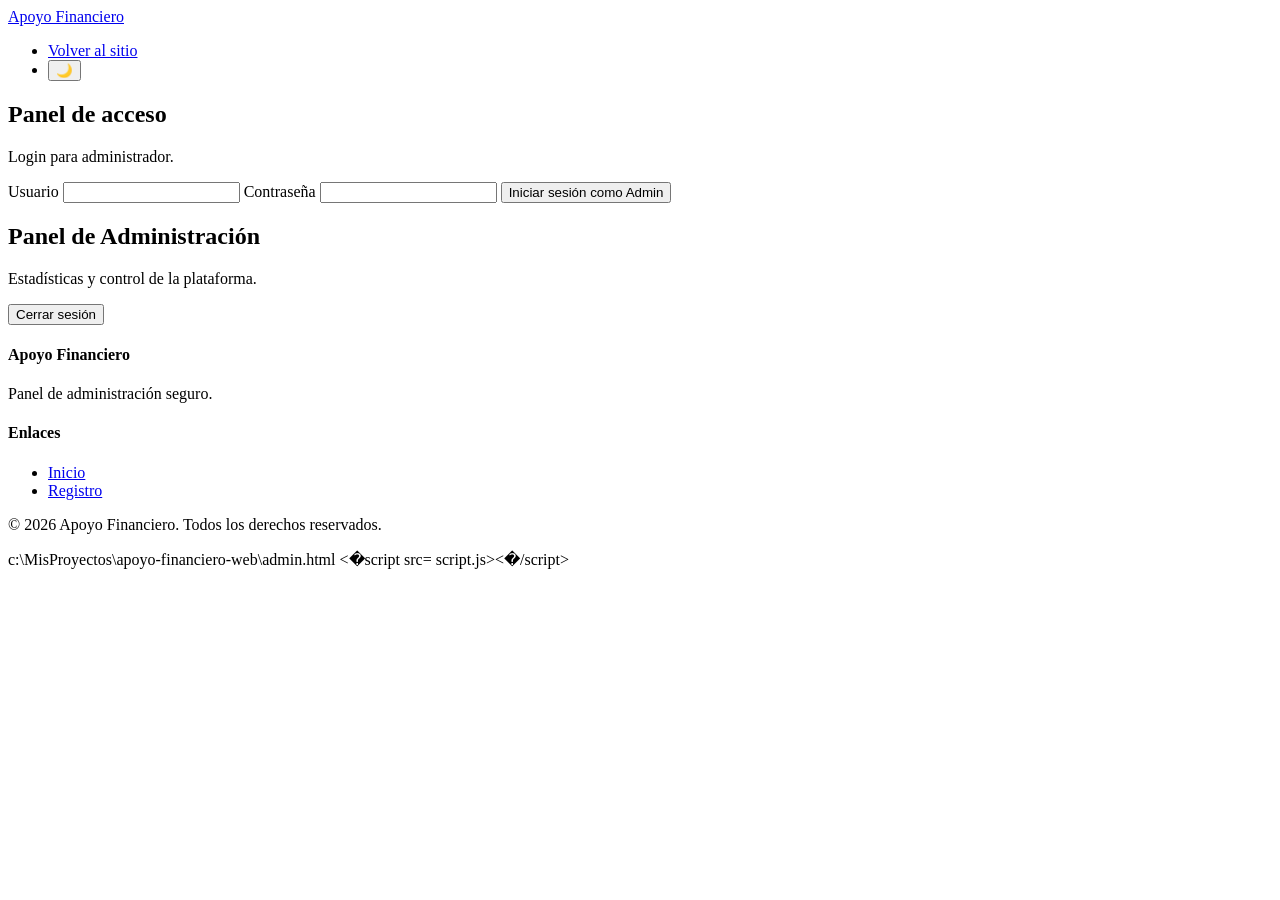
<file: admin.html>
<!DOCTYPE html>
<html lang="es">
<head>
  <meta name="description" content="Panel de administración de Apoyo Financiero. Acceso restringido.">
  <meta name="keywords" content="admin, panel, apoyo financiero">
  <meta name="author" content="Apoyo Financiero">
  <meta property="og:title" content="Administración - Apoyo Financiero">
  <meta property="og:description" content="Panel seguro para gestionar registros y estadísticas.">
  <meta property="og:image" content="https://Jose061125.github.io/apoyo-financiero-web/icon-512.png">
  <meta property="og:url" content="https://Jose061125.github.io/apoyo-financiero-web/admin.html">
  <meta name="twitter:card" content="summary_large_image">
  <link rel="preconnect" href="https://fonts.googleapis.com" />
  <link rel="preconnect" href="https://fonts.gstatic.com" crossorigin />
  <link href="https://fonts.googleapis.com/css2?family=Inter:wght@400;500;600;700;800&family=Poppins:wght@400;600;700&display=swap" rel="stylesheet" />
  <link rel="manifest" href="manifest.json">
</head>
<body>
  <header class="site-header">
    <nav class="navbar">
      <div class="container nav-container">
        <a href="index.html" class="logo">Apoyo Financiero</a>
        <ul class="nav-list">
          <li><a href="index.html">Volver al sitio</a></li>
          <li><button id="theme-toggle" class="theme-btn" aria-label="Cambiar tema">🌙</button></li>
        </ul>
      </div>
    </nav>
  </header>

  <main class="container">
    <section id="auth" class="form-section">
      <h2>Panel de acceso</h2>
      <p>Login para administrador.</p>
      <form id="login-form">
        <label for="login-user">Usuario</label>
        <input type="text" id="login-user" required />
        <label for="login-pass">Contraseña</label>
        <input type="password" id="login-pass" required />
        <button type="submit" class="btn btn-primary">Iniciar sesión como Admin</button>
      </form>
      <p id="login-msg" class="resultado"></p>
    </section>

    <section id="adminPanel" class="form-section hidden">
      <h2>Panel de Administración</h2>
      <p>Estadísticas y control de la plataforma.</p>
      <div class="admin-stats-grid" id="admin-stats"></div>
      <div class="bar-chart">
        <div class="bar" title="Usuarios"></div>
        <div class="bar" title="Referidos"></div>
        <div class="bar" title="Productos"></div>
      </div>
      <button id="logout-btn" class="btn btn-secondary">Cerrar sesión</button>
    </section>
  </main>

  <footer class="site-footer">
    <div class="container footer-content">
      <div class="footer-section">
        <h4>Apoyo Financiero</h4>
        <p>Panel de administración seguro.</p>
      </div>
      <div class="footer-section">
        <h4>Enlaces</h4>
        <ul>
          <li><a href="index.html">Inicio</a></li>
          <li><a href="registro.html">Registro</a></li>
        </ul>
      </div>
    </div>
    <div class="footer-bottom">
      <p>&copy; 2026 Apoyo Financiero. Todos los derechos reservados.</p>
    </div>
  </footer></content>
<parameter name="filePath">c:\MisProyectos\apoyo-financiero-web\admin.html    < s c r i p t   s r c =  
 s c r i p t . j s > < / s c r i p t >  
 
</file>
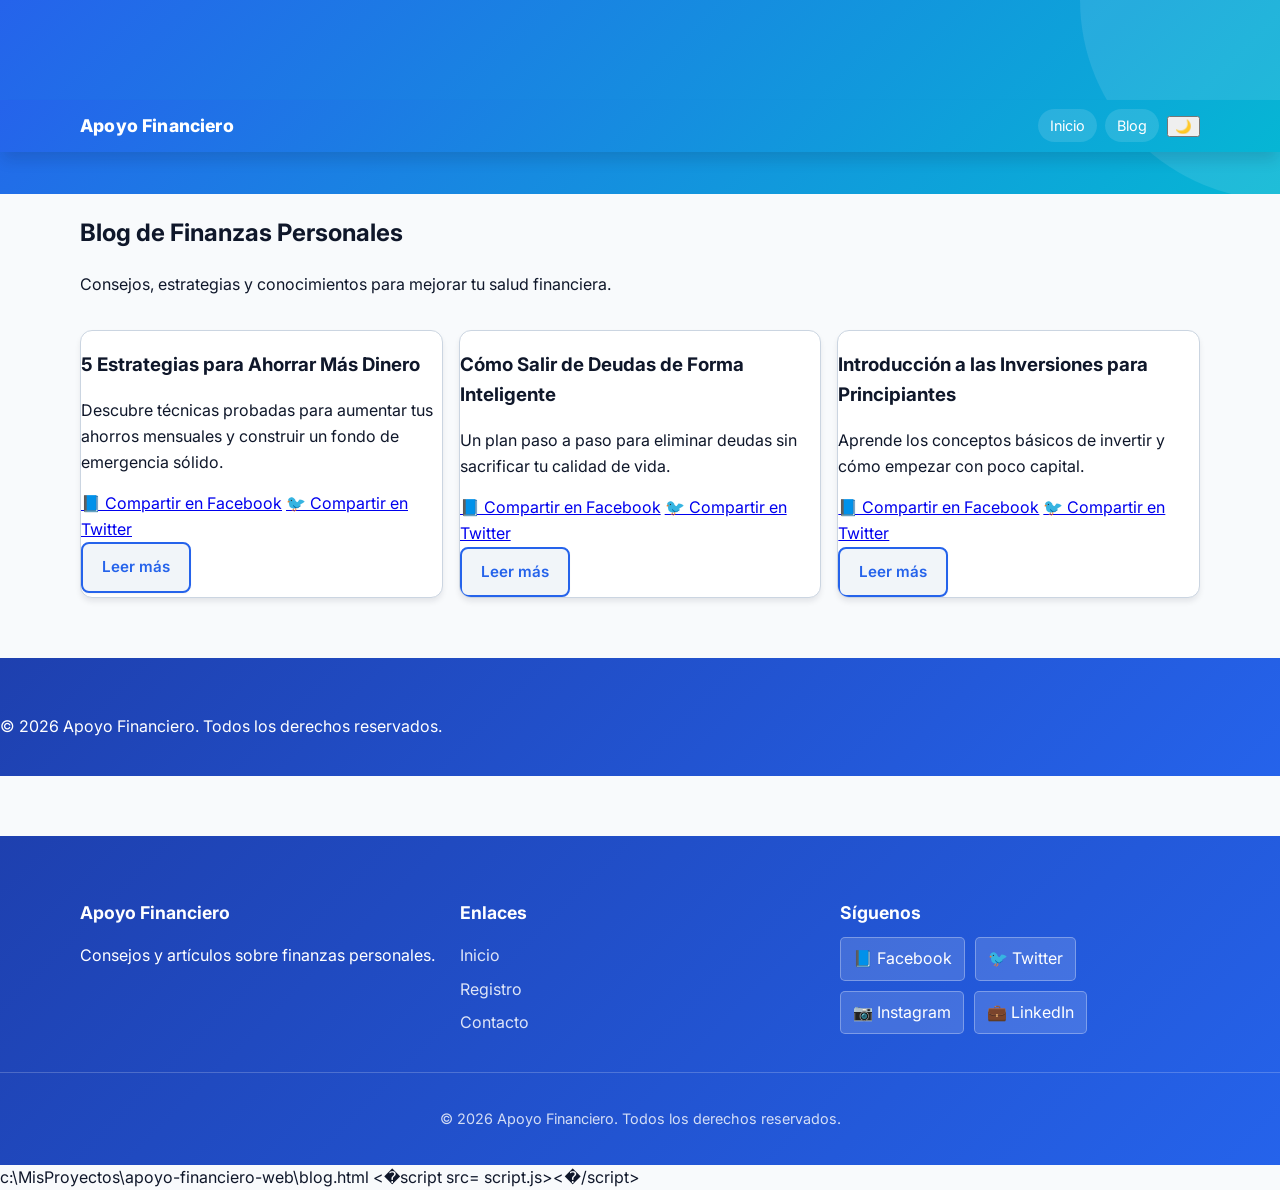
<file: blog.html>
<!DOCTYPE html>
<html lang="es">
<head>
  <meta name="description" content="Artículos y consejos sobre finanzas personales, ahorro e inversiones.">
  <meta name="keywords" content="blog finanzas, consejos ahorro, inversiones">
  <meta name="author" content="Apoyo Financiero">
  <meta property="og:title" content="Blog - Apoyo Financiero">
  <meta property="og:description" content="Consejos, estrategias y conocimientos para mejorar tu salud financiera.">
  <meta property="og:image" content="https://Jose061125.github.io/apoyo-financiero-web/icon-512.png">
  <meta property="og:url" content="https://Jose061125.github.io/apoyo-financiero-web/blog.html">
  <meta name="twitter:card" content="summary_large_image">
  <link rel="preconnect" href="https://fonts.googleapis.com" />
  <link rel="preconnect" href="https://fonts.gstatic.com" crossorigin />
  <link href="https://fonts.googleapis.com/css2?family=Inter:wght@400;500;600;700;800&family=Poppins:wght@400;600;700&display=swap" rel="stylesheet" />
  <link rel="stylesheet" href="styles.css" />
  <link rel="manifest" href="manifest.json">
</head>
<body>
  <header class="site-header">
    <nav class="navbar">
      <div class="container nav-container">
        <a href="index.html" class="logo">Apoyo Financiero</a>
        <ul class="nav-list">
          <li><a href="index.html">Inicio</a></li>
          <li><a href="blog.html">Blog</a></li>
          <li><button id="theme-toggle" class="theme-btn" aria-label="Cambiar tema">🌙</button></li>
        </ul>
      </div>
    </nav>
  </header>

  <main class="container">
    <section class="section-with-title">
      <h1>Blog de Finanzas Personales</h1>
      <p>Consejos, estrategias y conocimientos para mejorar tu salud financiera.</p>
    </section>

    <section class="cards-grid section-with-title">
      <article class="card blog-post">
        <h3>5 Estrategias para Ahorrar Más Dinero</h3>
        <p>Descubre técnicas probadas para aumentar tus ahorros mensuales y construir un fondo de emergencia sólido.</p>
        <div class="share-buttons">
          <a href="https://www.facebook.com/sharer/sharer.php?u=https://Jose061125.github.io/apoyo-financiero-web/blog.html" target="_blank" rel="noopener">📘 Compartir en Facebook</a>
          <a href="https://twitter.com/intent/tweet?url=https://Jose061125.github.io/apoyo-financiero-web/blog.html&text=5 Estrategias para Ahorrar Más Dinero" target="_blank" rel="noopener">🐦 Compartir en Twitter</a>
        </div>
        <a href="#" class="btn btn-secondary">Leer más</a>
      </article>
      <article class="card blog-post">
        <h3>Cómo Salir de Deudas de Forma Inteligente</h3>
        <p>Un plan paso a paso para eliminar deudas sin sacrificar tu calidad de vida.</p>
        <div class="share-buttons">
          <a href="https://www.facebook.com/sharer/sharer.php?u=https://Jose061125.github.io/apoyo-financiero-web/blog.html" target="_blank" rel="noopener">📘 Compartir en Facebook</a>
          <a href="https://twitter.com/intent/tweet?url=https://Jose061125.github.io/apoyo-financiero-web/blog.html&text=Cómo Salir de Deudas de Forma Inteligente" target="_blank" rel="noopener">🐦 Compartir en Twitter</a>
        </div>
        <a href="#" class="btn btn-secondary">Leer más</a>
      </article>
      <article class="card blog-post">
        <h3>Introducción a las Inversiones para Principiantes</h3>
        <p>Aprende los conceptos básicos de invertir y cómo empezar con poco capital.</p>
        <div class="share-buttons">
          <a href="https://www.facebook.com/sharer/sharer.php?u=https://Jose061125.github.io/apoyo-financiero-web/blog.html" target="_blank" rel="noopener">📘 Compartir en Facebook</a>
          <a href="https://twitter.com/intent/tweet?url=https://Jose061125.github.io/apoyo-financiero-web/blog.html&text=Introducción a las Inversiones para Principiantes" target="_blank" rel="noopener">🐦 Compartir en Twitter</a>
        </div>
        <a href="#" class="btn btn-secondary">Leer más</a>
      </article>
    </section>
  </main>

  <footer class="site-footer">
    <p>&copy; 2026 Apoyo Financiero. Todos los derechos reservados.</p>
  </footer>

  <footer class="site-footer">
    <div class="container footer-content">
      <div class="footer-section">
        <h4>Apoyo Financiero</h4>
        <p>Consejos y artículos sobre finanzas personales.</p>
      </div>
      <div class="footer-section">
        <h4>Enlaces</h4>
        <ul>
          <li><a href="index.html">Inicio</a></li>
          <li><a href="registro.html">Registro</a></li>
          <li><a href="index.html#contacto">Contacto</a></li>
        </ul>
      </div>
      <div class="footer-section">
        <h4>Síguenos</h4>
        <div class="social-links">
          <a href="https://facebook.com/apoyofinanciero" target="_blank" rel="noopener" aria-label="Facebook">📘 Facebook</a>
          <a href="https://twitter.com/apoyofinanciero" target="_blank" rel="noopener" aria-label="Twitter">🐦 Twitter</a>
          <a href="https://instagram.com/apoyofinanciero" target="_blank" rel="noopener" aria-label="Instagram">📷 Instagram</a>
          <a href="https://linkedin.com/company/apoyofinanciero" target="_blank" rel="noopener" aria-label="LinkedIn">💼 LinkedIn</a>
        </div>
      </div>
    </div>
    <div class="footer-bottom">
      <p>&copy; 2026 Apoyo Financiero. Todos los derechos reservados.</p>
    </div>
  </footer></content>
<parameter name="filePath">c:\MisProyectos\apoyo-financiero-web\blog.html    < s c r i p t   s r c = 
 
 s c r i p t . j s > < / s c r i p t > 
 
 
</file>
<file: styles.css>
﻿/* estilos base */
:root {
  --fondo: #f8fafc;
  --primario: #2563eb;
  --primario-dark: #1e40af;
  --primario-light: #3b82f6;
  --secundario: #06b6d4;
  --secundario-dark: #0891b2;
  --accento: #f59e0b;
  --exito: #10b981;
  --error: #ef4444;
  --texto: #0f172a;
  --texto-light: #475569;
  --gris-claro: #f1f5f9;
  --gris-medio: #cbd5e1;
  --gris-oscuro: #64748b;
  --blanco: #ffffff;
  --sombra-sm: 0 1px 2px 0 rgba(15, 23, 42, 0.05);
  --sombra-md: 0 4px 6px -1px rgba(15, 23, 42, 0.1);
  --sombra-lg: 0 10px 15px -3px rgba(15, 23, 42, 0.15);
}

[data-theme="dark"] {
  --fondo: #0f172a;
  --primario: #3b82f6;
  --primario-dark: #2563eb;
  --primario-light: #60a5fa;
  --secundario: #06b6d4;
  --secundario-dark: #0891b2;
  --accento: #fbbf24;
  --texto: #f1f5f9;
  --texto-light: #cbd5e1;
  --gris-claro: #1e293b;
  --gris-medio: #334155;
  --gris-oscuro: #94a3b8;
  --blanco: #1e293b;
}
* { box-sizing: border-box; }
html { scroll-behavior: smooth; }
body {
  margin: 0;
  font-family: 'Inter', 'Poppins', system-ui, -apple-system, Segoe UI, sans-serif;
  background: var(--fondo);
  color: var(--texto);
  line-height: 1.6;
  transition: background 0.3s ease, color 0.3s ease;
}
.container { width: min(1120px, 94%); margin: 0 auto; }
.navbar {
  position: sticky;
  top: 0;
  z-index: 999;
  background: linear-gradient(135deg, var(--primario), var(--secundario));
  backdrop-filter: blur(10px);
  box-shadow: var(--sombra-lg);
  transition: all 0.3s ease;
}
.nav-container { display: flex; align-items: center; justify-content: space-between; padding: 12px 0; }
.logo { font-weight: 800; letter-spacing: 0.01em; color: #fff; text-decoration: none; font-size: 1.1rem; }
.nav-list { margin: 0; padding: 0; list-style: none; display: flex; flex-wrap: wrap; gap: 8px; }
.nav-list li a { color: #fff; text-decoration: none; font-size: 0.9rem; background: rgba(255, 255, 255, 0.12); border-radius: 999px; padding: 8px 12px; transition: all 0.2s ease; }
.nav-list li a:hover { background: rgba(255, 255, 255, 0.25); }
.site-header { 
  background: linear-gradient(135deg, var(--primario) 0%, var(--secundario) 100%);
  color: #fff; 
  padding: 100px 0 42px; 
  text-align: center;
  position: relative;
  overflow: hidden;
}
.site-header::before {
  content: '';
  position: absolute;
  top: 0;
  right: 0;
  width: 400px;
  height: 400px;
  background: rgba(255, 255, 255, 0.1);
  border-radius: 50%;
  transform: translate(50%, -50%);
}
.site-header h1 { 
  margin: 0 0 16px; 
  font-size: clamp(2rem, 5vw, 3.5rem); 
  line-height: 1.1;
  font-weight: 800;
  letter-spacing: -0.02em;
}
.site-header p { 
  margin: 16px auto 0; 
  width: min(87%, 620px); 
  font-size: 1.1rem; 
  line-height: 1.7; 
  opacity: 0.95;
}
.hero { margin-top: 44px; }
.hero-grid { display: grid; grid-template-columns: 1fr 1fr; align-items: center; gap: 1.5rem; }
.hero-text h1 { margin: 0 0 16px; font-size: clamp(2rem, 4.5vw, 3.2rem); line-height: 1.1; }
.hero-text p { margin: 0 0 22px; color: #2b4b73; font-size: 1.15rem; }
.hero-actions { display: flex; flex-wrap: wrap; gap: 12px; }
.hero-image { position: relative; min-height: 280px; border-radius: 18px; background: linear-gradient(145deg, #1d4ed8, #0ea5e9);
  box-shadow: 0 18px 35px rgba(22, 31, 84, 0.25);
}
.hero-image::before { content: ''; position: absolute; inset: 0; background-image: url('https://images.unsplash.com/photo-1529270292373-86f672b4dbfd?auto=format&fit=crop&w=1200&q=80'); background-size: cover; background-position: center; opacity: 0.45; border-radius: 18px; }
.section-with-title .section-title, .form-section h2 { font-weight: 700; color: #122f58; text-align: center; margin-bottom: 1rem; }
.section-title { margin-top: 16px; }
.cards-grid { display: grid; grid-template-columns: repeat(auto-fit, minmax(250px, 1fr)); gap: 1rem; margin: 32px 0 22px; }
.card { 
  background: var(--blanco); 
  border-radius: 12px; 
  border: 1px solid var(--gris-medio); 
  overflow: hidden; 
  box-shadow: var(--sombra-md); 
  transition: all 0.3s ease; 
}
.card:hover { 
  transform: translateY(-8px); 
  box-shadow: var(--sombra-lg);
  border-color: var(--primario);
}
.plan-card img { width: 100%; height: 170px; object-fit: cover; }
.card-body { padding: 20px; }
.card-body h3 { 
  margin: 0 0 10px; 
  font-size: 1.24rem;
  color: var(--primario);
}
.card-body p { 
  margin: 0 0 12px; 
  color: var(--texto-light);
}
.card-body ul { margin: 0 0 14px; padding-left: 18px; color: #3f5d7e; }
.card-body ul li { margin-bottom: 6px; }
.precio { font-weight: 800; margin-bottom: 12px; color: #0f4f99; }
.card-body button { width: 100%; }
.card.premium { border-color: #5c81cb; }
.card.premium .precio { color: #0f3f6b; }
.beneficios-grid { display: grid; grid-template-columns: repeat(auto-fit, minmax(210px, 1fr)); gap: 12px; margin-top: 14px; }
.beneficio-item { background: #fff; border: 1px solid #dbe7f5; border-radius: 12px; color: #1d3f6d; padding: 16px; font-weight: 600; box-shadow: 0 8px 20px rgba(98, 125, 173, 0.09); }
.form-section { background: #fff; padding: 24px; border-radius: 16px; box-shadow: 0 8px 20px rgba(31, 58, 95, 0.08); margin-bottom: 24px; }
.form-section h2 { margin-top: 0; }
.registro-prueba-social { margin: 16px 0 20px; padding: 14px 16px; background: linear-gradient(130deg, rgba(32, 71, 155, 0.08), rgba(20, 127, 181, 0.1)); border: 1px solid rgba(22, 79, 155, 0.2); border-radius: 12px; text-align: center; }
.registro-prueba-social p { margin: 0; color: #144f88; font-weight: 700; font-size: 1.03rem; }
#contador-registros { color: #0f3e8f; font-size: 1.3rem; }
.referencia { margin: 20px 0 24px; }
.ref-box { display: flex; align-items: center; gap: 10px; flex-wrap: wrap; margin: 8px 0; }
.ref-box input { width: 225px; max-width: 100%; border: 1px solid #bccde5; border-radius: 10px; padding: 10px; }
.qr-result { display: flex; flex-direction: column; align-items: center; gap: 8px; margin-top: 10px; }
.qr-result img { width: 170px; height: 170px; border-radius: 12px; border: 1px solid #c9ddf3; box-shadow: 0 8px 16px rgba(23, 60, 103, 0.14); }
.qr-result p { color: #1d4676; font-size: 0.93rem; }
@media (max-width: 720px) { .ref-box { flex-direction: column; align-items: stretch; } }
.beneficios-rapidos { display: grid; grid-template-columns: repeat(3, minmax(0, 1fr)); gap: 14px; margin: 20px 0 18px; }
.beneficio-card { 
  background: linear-gradient(135deg, rgba(37, 99, 235, 0.1), rgba(6, 182, 212, 0.1));
  border: 2px solid var(--primario-light);
  border-radius: 12px; 
  padding: 20px; 
  transition: all 0.3s ease;
  animation: slideIn 0.6s ease forwards;
}
.beneficio-card h3 { 
  margin: 0 0 8px; 
  font-size: 1.05rem; 
  color: var(--primario);
  font-weight: 600;
}
.beneficio-card p { 
  margin: 0; 
  color: var(--texto-light); 
  font-size: 0.92rem;
}
.beneficio-card:hover { 
  transform: translateY(-8px); 
  box-shadow: 0 16px 30px rgba(37, 99, 235, 0.25);
  border-color: var(--secundario);
}
@media (max-width: 720px) { .beneficios-rapidos { grid-template-columns: 1fr; } }
.productos-grid { display: grid; grid-template-columns: repeat(auto-fit, minmax(230px, 1fr)); gap: 12px; margin-top: 16px; }
.producto-card { background: #fff; border: 1px solid #dbe8f5; border-radius: 12px; padding: 14px; box-shadow: 0 8px 20px rgba(32, 68, 120, 0.08); transition: transform 0.2s ease, box-shadow 0.2s ease; }
.producto-card:hover { transform: translateY(-3px); box-shadow: 0 14px 26px rgba(32, 68, 120, 0.2); }
.producto-card h3 { margin: 0 0 8px; color: #134d8f; }
.producto-card p { margin: 0 0 10px; color: #456b8d; font-size: 0.9rem; }
.producto-card .precio { font-size: 1.1rem; font-weight: 700; color: #0852a4; }
.producto-card .badge { display: inline-block; border-radius: 999px; font-size: 0.78rem; padding: 4px 8px; background: #edf8ff; color: #0c5d9f; margin-top: 6px; }
.dashboard-card { background: #f8fbff; border: 1px solid #cce1f7; border-radius: 12px; padding: 14px; margin-bottom: 10px; color: #164a7f; }
.dashboard-card strong { color: #0f3c7c; }
.testimonios-grid { display: grid; grid-template-columns: repeat(auto-fit, minmax(235px, 1fr)); gap: 12px; }
.testimonio { background: #fff; border: 1px solid #d9e7f7; padding: 16px; border-radius: 12px; box-shadow: 0 6px 18px rgba(23, 43, 78, 0.08); }
.testimonio p { margin-bottom: 10px; color: #1a3861; font-style: italic; }
.testimonio span { font-weight: 700; font-size: 0.9rem; color: #133169; }
.faq-item { background: #f8fbff; border: 1px solid #d8e9f8; padding: 14px; border-left: 4px solid var(--primario); border-radius: 9px; margin-bottom: 10px; }
.faq-item h3 { margin-bottom: 6px; }
.checkbox-group { display: flex; align-items: flex-start; gap: 8px; margin: 12px 0 6px; }
.checkbox-group input[type="checkbox"] { width: auto; margin: 0; }
.checkbox-group label { margin: 0; font-weight: 500; }
input:focus, textarea:focus, select:focus { 
  outline: 2px solid var(--primario-light); 
  border-color: var(--primario);
  background: var(--blanco);
  box-shadow: 0 0 0 3px rgba(37, 99, 235, 0.1);
}
input.error, textarea.error, select.error { 
  border-color: var(--error); 
  background-color: rgba(239, 68, 68, 0.05);
}
input.success, textarea.success, select.success { 
  border-color: var(--exito); 
  background-color: rgba(16, 185, 129, 0.05);
}
.error-message { color: #b81f1f; font-size: 0.85rem; margin-top: 4px; display: none; font-weight: 500; }
.btn.loading { opacity: 0.7; cursor: not-allowed; position: relative; }
.btn.loading::after { content: ''; position: absolute; width: 16px; height: 16px; margin: auto; border: 2px solid #ffffff; border-top-color: transparent; border-radius: 50%; animation: spin 1s linear infinite; top: 0; bottom: 0; right: 8px; }
@keyframes spin { to { transform: rotate(360deg); } }

@keyframes slideIn {
  from { opacity: 0; transform: translateY(20px); }
  to { opacity: 1; transform: translateY(0); }
}

@keyframes slideInLeft {
  from { opacity: 0; transform: translateX(-30px); }
  to { opacity: 1; transform: translateX(0); }
}

@keyframes pulse {
  0%, 100% { opacity: 1; }
  50% { opacity: 0.5; }
}
.btn { 
  display: inline-flex; 
  align-items: center; 
  justify-content: center; 
  border-radius: 8px; 
  padding: 11px 19px; 
  font-weight: 600; 
  border: 0; 
  cursor: pointer; 
  transition: all 0.2s ease;
  text-decoration: none;
  font-size: 0.95rem;
}
.btn-primary { 
  background: linear-gradient(135deg, var(--primario), var(--primario-light));
  color: #fff; 
  box-shadow: 0 4px 15px rgba(37, 99, 235, 0.4);
}
.btn-primary:hover { 
  transform: translateY(-2px); 
  box-shadow: 0 6px 20px rgba(37, 99, 235, 0.6);
}
.btn-secondary { 
  background: var(--gris-claro); 
  color: var(--primario); 
  box-shadow: var(--sombra-sm);
  border: 2px solid var(--primario);
}
.btn-secondary:hover { 
  background: var(--primario); 
  color: white;
  transform: translateY(-2px);
}
.resultado { 
  margin-top: 14px; 
  padding: 14px 16px; 
  background: linear-gradient(135deg, rgba(37, 99, 235, 0.1), rgba(6, 182, 212, 0.1));
  border-radius: 8px; 
  color: var(--primario); 
  border: 1px solid var(--primario-light); 
  transition: all 0.3s ease; 
  opacity: 0; 
  transform: translateY(-10px);
}
.resultado.show { 
  opacity: 1; 
  transform: translateY(0);
  animation: slideIn 0.3s ease;
}
.modal { position: fixed; inset: 0; background: rgba(8, 19, 42, 0.5); display: flex; align-items: center; justify-content: center; z-index: 1000; padding: 20px; }
.modal.hidden { display: none; }
.modal-content { width: min(520px, 100%); background: #fff; border-radius: 16px; padding: 24px; box-shadow: 0 16px 34px rgba(10, 21, 52, 0.25); }
.close-btn { position: absolute; top: 12px; right: 12px; border: none; background: transparent; font-size: 1.4rem; color: #23426a; cursor: pointer; }
#confirmacion-contrato { display: none; margin-top: 14px; }
#confirmacion-contrato.show { display: block; color: #0a4a8b; border: 1px solid #c6def6; background: #e4f0ff; border-radius: 8px; padding: 10px; }
.whatsapp-btn { position: fixed; bottom: 20px; right: 20px; z-index: 1100; background-color: #25d366; color: #fff; border: none; border-radius: 50px; padding: 14px 18px; font-weight: 700; box-shadow: 0 8px 20px rgba(0,0,0,0.22); text-decoration: none; display: inline-flex; align-items: center; gap: 8px; font-size: 0.95rem; }
.whatsapp-btn:hover { transform: translateY(-2px); background: #1ebe5d; }
.site-footer { 
  background: linear-gradient(135deg, var(--primario-dark), var(--primario));
  color: white; 
  padding: 40px 0 20px; 
  margin-top: 60px;
  transition: all 0.3s ease;
}
.footer-content { 
  display: grid; 
  grid-template-columns: repeat(auto-fit, minmax(250px, 1fr)); 
  gap: 20px; 
  margin-bottom: 20px; 
}
.footer-section h4 { 
  margin-bottom: 10px; 
  color: white;
  font-size: 1.1rem;
}
.footer-section ul { 
  list-style: none; 
  padding: 0; 
}
.footer-section ul li { 
  margin-bottom: 8px; 
}
.footer-section a { 
  color: rgba(255, 255, 255, 0.85); 
  text-decoration: none;
  transition: color 0.2s ease;
}
.footer-section a:hover { 
  color: white;
  text-decoration: underline;
}
.social-links { 
  display: flex; 
  flex-wrap: wrap; 
  gap: 10px; 
}
.social-links a { 
  background: rgba(255, 255, 255, 0.15); 
  color: white; 
  padding: 8px 12px; 
  border-radius: 5px; 
  text-decoration: none; 
  transition: all 0.3s ease;
  border: 1px solid rgba(255, 255, 255, 0.3);
}
.social-links a:hover { 
  background: white;
  color: var(--primario);
  transform: translateY(-2px);
}
.footer-bottom { 
  border-top: 1px solid rgba(255, 255, 255, 0.2); 
  padding-top: 20px; 
  text-align: center; 
  font-size: 0.9rem;
  color: rgba(255, 255, 255, 0.8);
}
@media (max-width: 940px) { .hero-grid { grid-template-columns: 1fr; } .hero-image { min-height: 240px; } .nav-list { justify-content: center; } }
@media (max-width: 720px) { .hero, .form-section { padding: 16px; } .site-header { padding: 76px 0 28px; } .site-header h1 { font-size: 1.85rem; } .whatsapp-btn { padding: 12px 14px; font-size: 0.83rem; bottom: 16px; right: 16px; } }

/* Progress bar for multi-step form */
.progress-bar {
  display: flex;
  justify-content: center;
  margin: 20px 0;
  position: relative;
}
.progress-bar::before {
  content: '';
  position: absolute;
  top: 50%;
  left: 0;
  right: 0;
  height: 2px;
  background: var(--gris-medio);
  z-index: 1;
}
.step {
  background: var(--gris-medio);
  color: var(--texto);
  border-radius: 50%;
  width: 40px;
  height: 40px;
  display: flex;
  align-items: center;
  justify-content: center;
  font-weight: 600;
  position: relative;
  z-index: 2;
  transition: all 0.3s ease;
}
.step.active {
  background: var(--primario);
  color: white;
}
.step.completed {
  background: var(--secundario);
  color: white;
}
.form-step {
  display: none;
}
.form-step.active {
  display: block;
  animation: fadeIn 0.5s ease;
}
@keyframes fadeIn {
  from { opacity: 0; transform: translateY(20px); }
  to { opacity: 1; transform: translateY(0); }
}
.next-btn, .prev-btn {
  margin: 10px 5px;
}

/* Enhanced admin stats */
.admin-stats-grid {
  display: grid;
  grid-template-columns: repeat(auto-fit, minmax(200px, 1fr));
  gap: 1rem;
  margin: 20px 0;
}
.stat-card {
  background: #fff;
  border-radius: 12px;
  padding: 20px;
  text-align: center;
  box-shadow: 0 4px 12px rgba(0,0,0,0.1);
  transition: transform 0.2s;
}
.stat-card:hover {
  transform: translateY(-2px);
}
.stat-card h3 {
  margin: 0 0 10px;
  font-size: 2rem;
  color: var(--primario);
}
.stat-card p {
  margin: 0;
  color: var(--texto);
}

/* Simple bar chart */
.bar-chart {
  display: flex;
  align-items: end;
  height: 100px;
  margin: 20px 0;
}
.bar {
  flex: 1;
  background: var(--primario);
  margin: 0 2px;
  border-radius: 4px 4px 0 0;
  transition: height 1s ease;
}
.bar:nth-child(1) { height: 60%; }
.bar:nth-child(2) { height: 80%; }
.bar:nth-child(3) { height: 40%; }
. t h e m e - b t n   {   b a c k g r o u n d :   n o n e ;   b o r d e r :   n o n e ;   f o n t - s i z e :   1 . 2 r e m ;   c u r s o r :   p o i n t e r ;   c o l o r :   # f f f ;   t r a n s i t i o n :   t r a n s f o r m   0 . 2 s ;   } 
 
 . b l o g - p o s t   {   t e x t - a l i g n :   l e f t ;   }   . b l o g - p o s t   h 3   {   m a r g i n - b o t t o m :   1 0 p x ;   }   . b l o g - p o s t   p   {   m a r g i n - b o t t o m :   1 5 p x ;   } 
 
 . s i t e - f o o t e r   {   b a c k g r o u n d :   v a r ( - - g r i s - c l a r o ) ;   c o l o r :   v a r ( - - t e x t o ) ;   p a d d i n g :   4 0 p x   0   2 0 p x ;   m a r g i n - t o p :   6 0 p x ;   }   . f o o t e r - c o n t e n t   {   d i s p l a y :   g r i d ;   g r i d - t e m p l a t e - c o l u m n s :   r e p e a t ( a u t o - f i t ,   m i n m a x ( 2 5 0 p x ,   1 f r ) ) ;   g a p :   2 0 p x ;   m a r g i n - b o t t o m :   2 0 p x ;   }   . f o o t e r - s e c t i o n   h 4   {   m a r g i n - b o t t o m :   1 0 p x ;   c o l o r :   v a r ( - - p r i m a r i o ) ;   }   . f o o t e r - s e c t i o n   u l   {   l i s t - s t y l e :   n o n e ;   p a d d i n g :   0 ;   }   . f o o t e r - s e c t i o n   u l   l i   {   m a r g i n - b o t t o m :   5 p x ;   }   . f o o t e r - s e c t i o n   a   {   c o l o r :   v a r ( - - t e x t o ) ;   t e x t - d e c o r a t i o n :   n o n e ;   }   . f o o t e r - s e c t i o n   a : h o v e r   {   t e x t - d e c o r a t i o n :   u n d e r l i n e ;   }   . s o c i a l - l i n k s   {   d i s p l a y :   f l e x ;   f l e x - w r a p :   w r a p ;   g a p :   1 0 p x ;   }   . s o c i a l - l i n k s   a   {   b a c k g r o u n d :   v a r ( - - p r i m a r i o ) ;   c o l o r :   w h i t e ;   p a d d i n g :   8 p x   1 2 p x ;   b o r d e r - r a d i u s :   5 p x ;   t e x t - d e c o r a t i o n :   n o n e ;   t r a n s i t i o n :   b a c k g r o u n d   0 . 3 s ;   }   . s o c i a l - l i n k s   a : h o v e r   {   b a c k g r o u n d :   v a r ( - - p r i m a r i o - d a r k ) ;   }   . f o o t e r - b o t t o m   {   b o r d e r - t o p :   1 p x   s o l i d   v a r ( - - g r i s - m e d i o ) ;   p a d d i n g - t o p :   2 0 p x ;   t e x t - a l i g n :   c e n t e r ;   f o n t - s i z e :   0 . 9 r e m ;   } 
 
 . s h a r e - b u t t o n s   {   d i s p l a y :   f l e x ;   g a p :   1 0 p x ;   m a r g i n :   1 0 p x   0 ;   }   . s h a r e - b u t t o n s   a   {   b a c k g r o u n d :   v a r ( - - s e c u n d a r i o ) ;   c o l o r :   w h i t e ;   p a d d i n g :   5 p x   1 0 p x ;   b o r d e r - r a d i u s :   3 p x ;   t e x t - d e c o r a t i o n :   n o n e ;   f o n t - s i z e :   0 . 9 r e m ;   }   . s h a r e - b u t t o n s   a : h o v e r   {   b a c k g r o u n d :   v a r ( - - p r i m a r i o ) ;   } 
 
 
</file>
